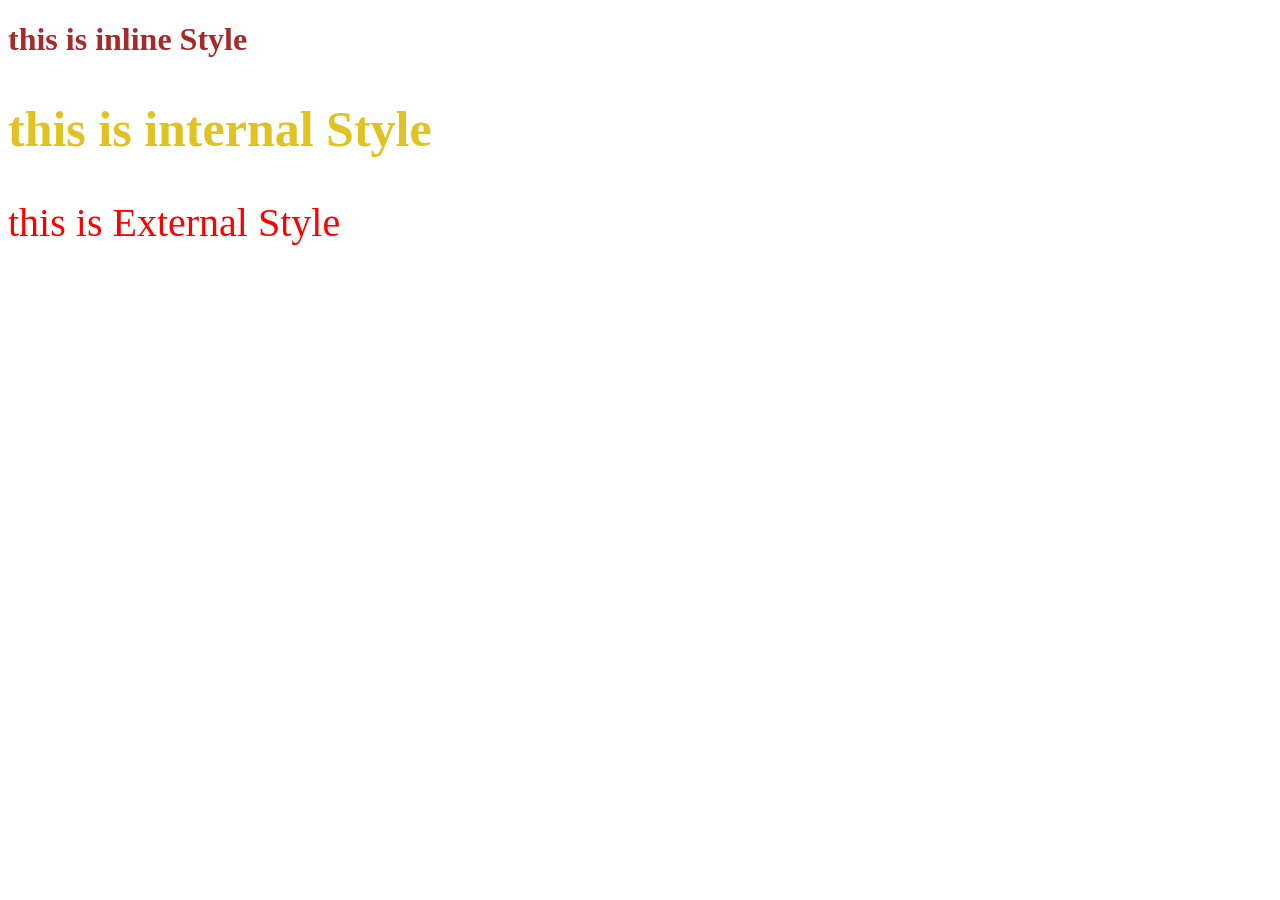
<file: index.html>
<!DOCTYPE html>
<html lang="en">
<head>
    <meta charset="UTF-8">
    <meta name="viewport" content="width=device-width, initial-scale=1.0">
    <title>Document</title>
    <link href="./css101.css" rel="stylesheet">

    <style>
        h2{
            color: #e0c323;
            font-size: 50px;
        }
    </style>

</head>
<body>

    <h1 style="color: brown;">this is inline Style</h1>
    <h2>this is internal Style </h2>
    <p>this is External Style</p>
    <!--<p> T </p>-->

</body>
</html>
</file>
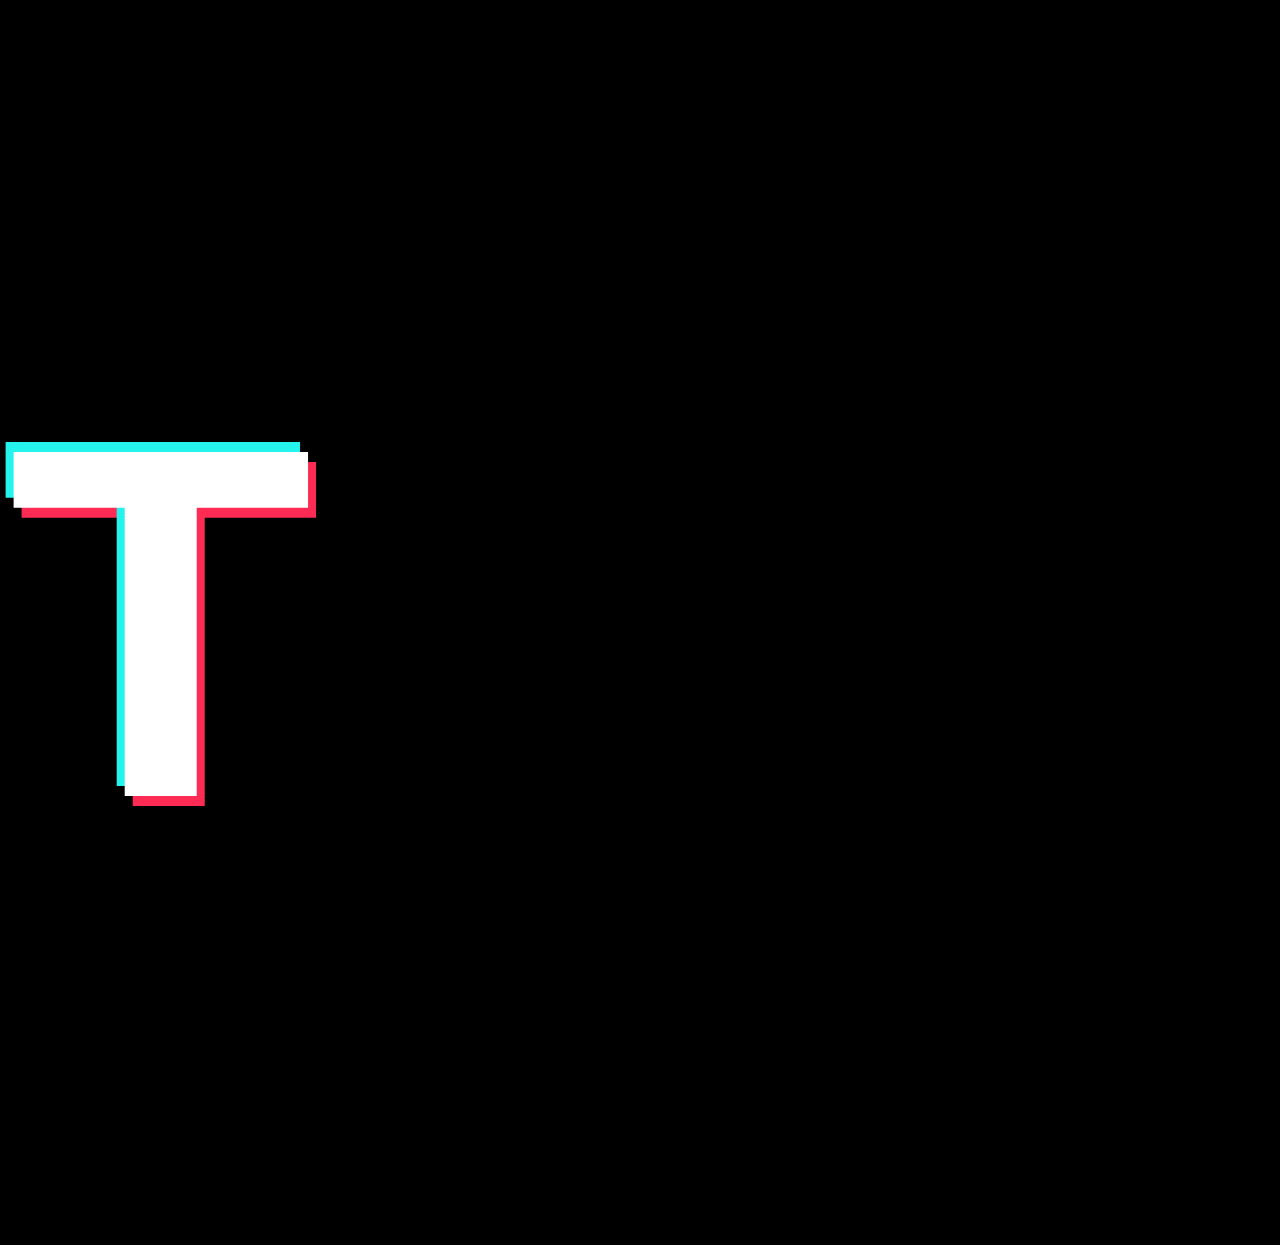
<file: tiktok.html>
<!DOCTYPE html>
<html lang="en">
<head>
    <meta charset="UTF-8">
    <meta name="viewport" content="width=device-width, initial-scale=1.0">
    <title>Tiktok</title>
    <style>
        body{
            background-color: black;
        }
        h1 {

            color:#fff ;
            font-family: sans-serif;
            font-size: 500px;
            text-shadow: -8px -10px 0 #25F4EE, 8px 10px 0 #FE2C55;
            justify-content: center;           
        }
    </style>
</head>
<body>
    <h1 justify-content: center;>T</h1>    
</body>
</html>
</file>
<file: css101.css>
p {
    color: red;
    font-size: 40px;
    font-family: "Georgia", serif;
}
</file>
